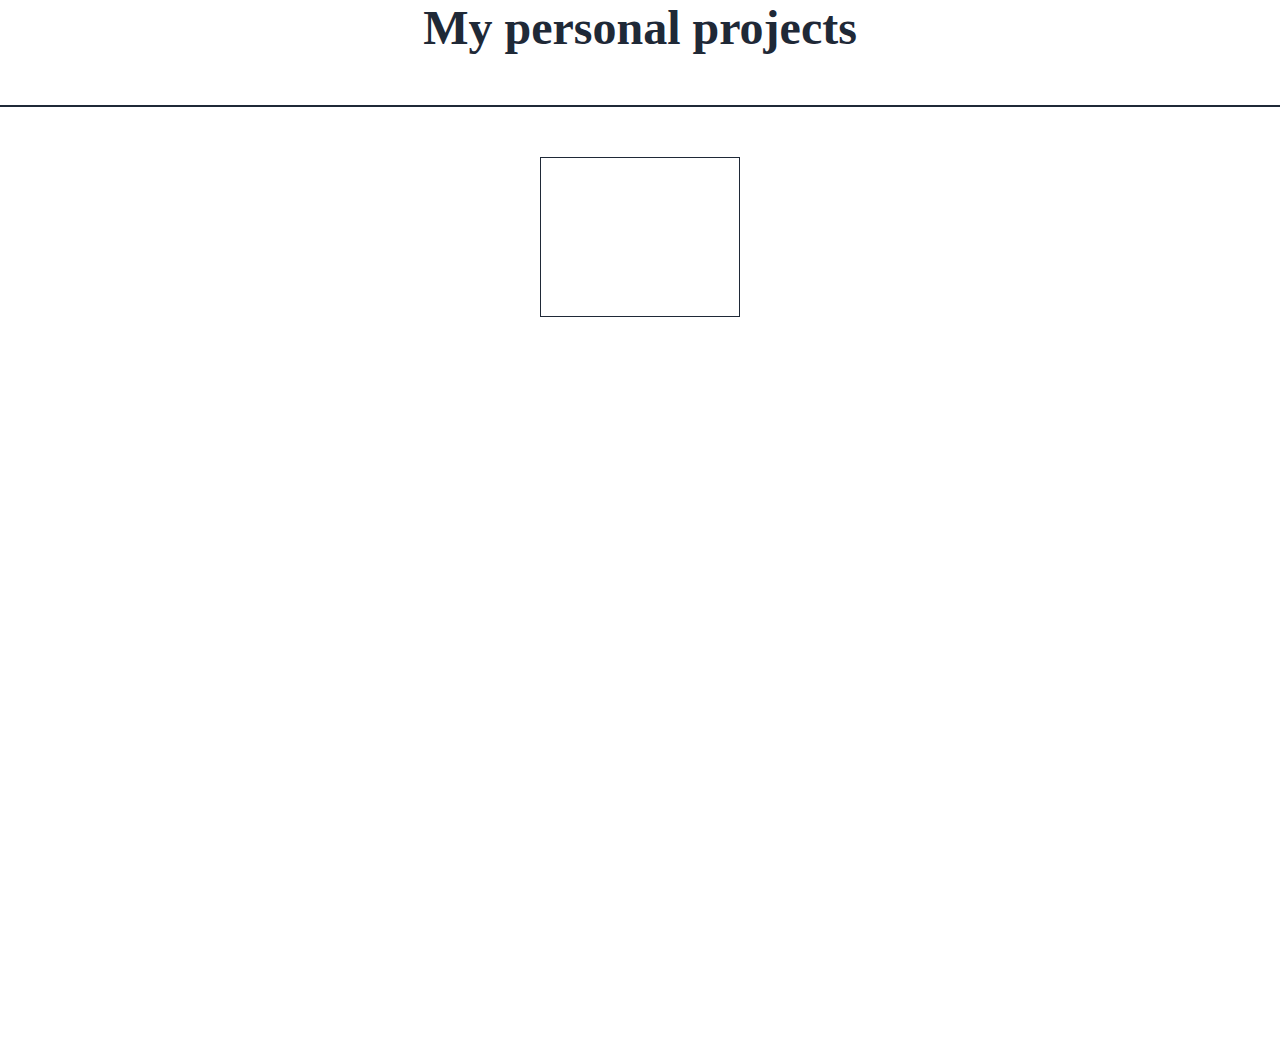
<file: projects.html>
<!DOCTYPE html>
<html lang="en">
  <head>
    <meta charset="UTF-8" />
    <meta name="viewport" content="width=device-width, initial-scale=1.0" />
    <link rel="stylesheet" href="projects.css" />
    <title>Projects</title>
  </head>
  <body>
    <h1>My personal projects</h1>
    <div class="projectsContainer">
      <div class="rps"></div>
    </div>
  </body>
  <script src="projectsScript.js"></script>
</html>
</file>
<file: projects.css>
* {
  margin: 0;
  padding: 0;
  box-sizing: border-box;
}
h1 {
  font-size: 48px;
  color: #1f2937;
  font-weight: 900;
  text-align: center;
  margin-bottom: 50px;
  border-bottom: 2px solid #1f2937;
  padding-bottom: 50px;
}
.projectsContainer {
  width: 100%;
  height: 100vh;
  display: flex;
  flex-direction: row;
  justify-content: center;
  gap: 20px;
}
.rps {
  width: 200px;
  height: 160px;
  border: 1px solid #1f2937;
}
</file>
